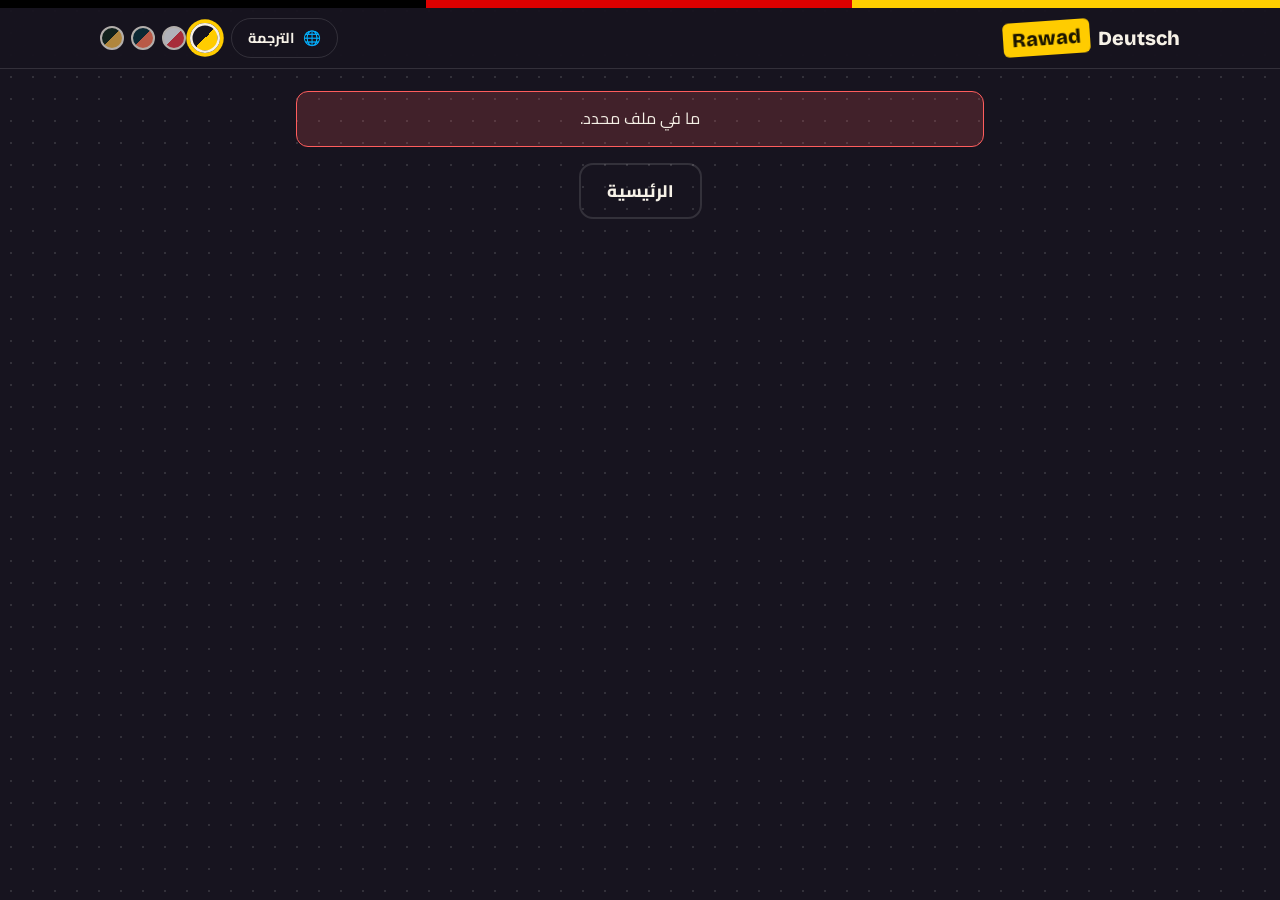
<file: viewer.html>
<!DOCTYPE html>
<html lang="ar" dir="rtl">
<head>
<meta charset="UTF-8"><meta name="viewport" content="width=device-width,initial-scale=1">
<title>Übung · Deutsch mit Rawad</title>
<link href="https://fonts.googleapis.com/css2?family=Bricolage+Grotesque:wght@600;800&family=Cairo:wght@500;700;800&display=swap" rel="stylesheet">
<link rel="stylesheet" href="style.css">
<style>.noar .ar{display:none!important}.tapar .qcard:not(.showar) .ar{display:none!important}.trbtn{display:none}.tapar .trbtn{display:inline-block}.sectitle{margin:6px 0 16px}</style>
</head>
<body>
<div class="flagbar"></div>
<header class="top"><div class="wrap">
 <a class="brand" href="index.html">Deutsch <i>Rawad</i></a><div class="sp"></div>
 <button class="pill" id="arBtn" type="button" title="الترجمة">🌐 <span>الترجمة</span></button>
 <div class="themes" id="themes"></div>
</div></header>
<main class="qwrap" id="app"><div class="stamp"><div class="in sk"></div></div></main>
<script src="supabase.js"></script>
<script>
(function(){
mountThemes(document.getElementById('themes'));
const app=document.getElementById('app'),P=new URLSearchParams(location.search);
const fileKey=P.get('file'),sIdx=P.get('index'),secIdx=P.get('section');
const PTS=10;
let trMode=localStorage.getItem('trMode')||'show';
document.getElementById('arBtn').onclick=()=>{if(window._cycleTr){window._cycleTr();toast({show:'الترجمة: ظاهرة',tap:'الترجمة: عند الضغط 🌐',off:'الترجمة: مخفية'}[trMode])}};
const esc=s=>String(s==null?'':s).replace(/&/g,'&amp;').replace(/</g,'&lt;').replace(/>/g,'&gt;');
const pick=a=>a[Math.floor(Math.random()*a.length)];
const shuffle=a=>{a=a.slice();for(let i=a.length-1;i>0;i--){const j=Math.floor(Math.random()*(i+1));[a[i],a[j]]=[a[j],a[i]]}return a};
const tx=v=>v&&typeof v==='object'?{de:v.de||v.ar||v.text||'',ar:v.ar||v.text_ar||''}:{de:String(v==null?'':v),ar:''};
const letters='ABCDEFGH';
function fail(m){app.innerHTML=`<div class="err">${esc(m)}</div><p style="text-align:center;margin-top:16px"><a class="btn ghost" href="index.html">الرئيسية</a></p>`}
if(!fileKey){fail('ما في ملف محدد.');return}

/* ---------- Decks ---------- */
const RF=[{k:'richtig',de:'Richtig',ar:'صح',fx:1},{k:'falsch',de:'Falsch',ar:'خطأ',fx:1}];
function storyDeck(st){
 const cards=[];
 (st.questions||[]).forEach((q,i)=>{
  if(q.texts){
   const t=tx(pick(q.texts));
   cards.push({de:t.de,ar:t.ar,opts:shuffle([{k:'R',de:'Richtig',ar:'صح',fx:1},{k:'F',de:'Falsch',ar:'خطأ',fx:1}]),c:String(q.answer)});
  }else{
   const cd=q.correct_answers_de||q.correct_answers||[],wd=q.wrong_answers_de||q.wrong_answers||[],ca=q.correct_answers_ar||[],wa=q.wrong_answers_ar||[];
   const ci=cd.length?Math.floor(Math.random()*cd.length):0;
   const o=[{k:'c',de:cd[ci]||'',ar:ca[ci]||''}].concat(wd.map((w,j)=>({k:'w'+j,de:w,ar:wa[j]||''}))).filter(x=>x.de);
   cards.push({de:q.question_de||q.question||'',ar:q.question_ar||'',opts:shuffle(o),c:'c'});
  }
 });
 return {title:st.title||'Übung',sum:{ar:st.summary_ar,de:st.summary_de},cards};
}
function mcFrom(q,title){
 const qt=q.question_variations&&q.question_variations.length?{de:pick(q.question_variations),ar:q.question_text_ar||''}:
   (q.question_text&&typeof q.question_text==='object'?tx(q.question_text):{de:q.question_text_de||q.question_text||'',ar:q.question_text_ar||''});
 const o=(q.options||[]).map(op=>{const t=typeof op.text==='object'&&op.text?tx(op.text):{de:op.de||op.text||'',ar:op.ar||op.text_ar||''};return {k:String(op.id),de:t.de,ar:t.ar}});
 return {de:qt.de,ar:qt.ar,opts:shuffle(o),c:String(q.correct_answer)};
}
function stmt(s){
 if(s.variations&&s.variations.length){const v=Math.floor(Math.random()*s.variations.length);return {de:s.variations[v],ar:(s.variations_ar&&s.variations_ar.length?s.variations_ar[v%s.variations_ar.length]:s.original_ar)||''}}
 return {de:s.original||'',ar:s.original_ar||''};
}
function sectionDeck(sec){
 const cards=[],title=sec.section_title||sec.title||'';
 if(sec.ads&&sec.solution){
  const ads=sec.ads,opts=()=>ads.map(a=>({k:String(a.id),de:(a.id+') '+(a.statements&&a.statements.length?a.statements[0]:'')).slice(0,110),ar:''})).concat([{k:'null',de:'— keine passende Anzeige',ar:'لا يوجد إعلان مناسب',fx:1}]);
  (sec.persons||[]).forEach(p=>{let c=sec.solution[String(p.id)];c=(c==null)?'null':String(c);
   cards.push({de:p.statements&&p.statements.length?pick(p.statements):'',ar:'',opts:opts(),c,hint:'Ordnen Sie die Person der passenden Anzeige zu.'})});
 }else if(sec.persons&&sec.persons[0]&&(sec.persons[0].answer==='JA'||sec.persons[0].answer==='NEIN')){
  sec.persons.forEach(p=>cards.push({de:p.statements&&p.statements.length?pick(p.statements):'',ar:'',opts:shuffle([{k:'JA',de:'JA',ar:'نعم',fx:1},{k:'NEIN',de:'NEIN',ar:'لا',fx:1}]),c:String(p.answer).toUpperCase()}));
 }else if(sec.persons&&sec.persons[0]&&sec.persons[0].person_type&&!sec.questions&&!sec.statements){
  /* بناء قائمة الأنواع ديناميكياً من كل الشخصيات */
  const typeMap=new Map();
  sec.persons.forEach(p=>{
   const t=p.person_type||'Person';
   if(!typeMap.has(t)) typeMap.set(t, p.person_type_ar||t);
  });
  const typeKeys=[...typeMap.keys()];
  const items=[];
  sec.persons.forEach(p=>{
   (p.statements||[]).forEach(s=>{
    const t=stmt(s);
    items.push({de:t.de, ar:t.ar, c:p.person_type||'Person'});
   });
  });
  shuffle(items).forEach(it=>{
   cards.push({
    de: it.de,
    ar: it.ar,
    opts: shuffle(typeKeys.map(t=>({k:t, de:t, ar:typeMap.get(t), fx:1}))),
    c: it.c,
    hint: 'Wer hat das gesagt?'
   });
  });
 }else{
  (sec.questions||[]).forEach(q=>{
   if(q.question_type==='richtig_falsch'){
    const pk=q.statements&&q.statements.length?pick(q.statements):(q.question_text_de||q.question_text||'');
    const t=typeof pk==='object'?tx(pk):{de:pk,ar:q.question_text_ar||''};
    cards.push({de:t.de,ar:t.ar,opts:shuffle(RF),c:String(q.correct_answer).toLowerCase()});
   }else if(q.options&&q.options.length){cards.push(mcFrom(q))}
  });
  (sec.statements||[]).forEach(s=>{const t=stmt(s);cards.push({de:t.de,ar:t.ar,opts:shuffle(RF),c:String(s.answer||'').toLowerCase()})});
 }
 return {title,sum:{ar:sec.summary_ar,de:sec.summary_de},cards,hint:sec.hint};
}

/* ---------- Listen ---------- */
function count(sec){
 if(sec.questions)return sec.questions.length;if(sec.statements)return sec.statements.length;
 if(sec.persons)return sec.persons[0]&&sec.persons[0].statements&&!sec.persons[0].answer&&!sec.persons[0].person_type?sec.persons.reduce((a,p)=>a+(p.statements?p.statements.length:0),0):(sec.persons[0]&&sec.persons[0].person_type?sec.persons.reduce((a,p)=>a+(p.statements?p.statements.length:0),0):sec.persons.length);
 return 0;
}
function list(title,sub,items,href){
 app.style.maxWidth='1100px';
 app.innerHTML=`<a class="back" href="index.html">→ الرئيسية</a><h1 class="disp de sectitle" style="font-size:clamp(2rem,6vw,3.4rem)">${esc(title)}</h1><p style="color:var(--mute)">${sub}</p><div class="grid">${items.map((it,i)=>`<a class="stamp" href="${href(i)}"><div class="in">${sceneFor(it.t+' '+(it.s||''),i)}<div class="card-body"><h3 class="de">${esc(it.t)}</h3><div class="meta"><span>${it.n} سؤال</span><span class="tag">${it.d?'✓ تم':'ابدأ'}</span></div></div></div></a>`).join('')}</div>`;
}

/* ---------- Spielen ---------- */
function play(build,doneId,backUrl,nextUrl){
 const KEY='state_'+fileKey+'_'+doneId;
 let S=null;try{S=JSON.parse(localStorage.getItem(KEY)||'null')}catch(e){}
 const resumed=!!(S&&S.deck&&S.deck.cards&&S.deck.cards.length);
 if(!resumed)S={deck:build(),ans:{},cur:0,sy:0,done:false};
 S.mode=localStorage.getItem('qmode')||'list';
 S.exam=localStorage.getItem('qexam')==='1';
 const deck=S.deck,N=deck.cards.length;
 if(!N){fail('ما في أسئلة بهذا القسم.');return}
 /* هل في ترجمة حقيقية بهذا القسم؟ (تسميات صح/خطأ الثابتة ما بتنحسب) */
 const hasAr=deck.cards.some(c=>(c.ar&&String(c.ar).trim())||c.opts.some(o=>o.ar&&String(o.ar).trim()&&o.k!=='R'&&o.k!=='F'&&o.k!=='richtig'&&o.k!=='falsch'&&o.k!=='JA'&&o.k!=='NEIN'))||!!(deck.sum.ar&&String(deck.sum.ar).trim());
 const arBtn=document.getElementById('arBtn');if(arBtn)arBtn.style.display=hasAr?'':'none';
 document.body.classList.toggle('noar',!hasAr||trMode==='off');
 document.body.classList.toggle('tapar',hasAr&&trMode==='tap');
 let dead=false;
 const save=()=>{if(dead)return;try{localStorage.setItem(KEY,JSON.stringify(S))}catch(e){}};
 const answeredN=()=>Object.keys(S.ans).length;
 const revealed=()=>!S.exam||S.done;
 const stats=()=>{let ok=0,bad=0;for(const i in S.ans){S.ans[i]===deck.cards[i].c?ok++:bad++}return{ok,bad,pts:ok*PTS}};
 const sceneText=deck.title+' '+(deck.sum.de||'')+' '+(deck.sum.ar||'')+' '+deck.cards.slice(0,3).map(c=>c.de+' '+c.ar).join(' ');
 const MODES=[['list','☰ قائمة'],['grid','▦ شبكة'],['step','▢ بطاقة بطاقة']];
 const sumHtml=(deck.sum.ar||deck.sum.de)?`<details class="summary" ${resumed?'':'open'}><summary>ملخص النص / Zusammenfassung</summary>${deck.sum.ar?`<p class="ar" style="direction:rtl">${esc(deck.sum.ar)}</p>`:''}${deck.sum.de?`<p class="de">${esc(deck.sum.de)}</p>`:''}</details>`:'';
 app.innerHTML=`<a class="back" href="${backUrl}">→ رجوع</a><div class="stamp" style="margin-bottom:18px"><div class="in"><div style="position:relative">${sceneFor(sceneText,doneId)}<div class="ttl" style="font-size:1.5rem">${esc(deck.title)}</div></div></div></div>`+sumHtml+
  (deck.hint?`<p style="color:var(--mute);margin-bottom:12px" class="de">${esc(deck.hint)}</p>`:'')+
  `<div class="tools"><div class="modes" id="modes"><span class="lbl">العرض</span>${MODES.map(m=>`<button type="button" data-m="${m[0]}">${m[1]}</button>`).join('')}</div>
  <div class="modes" id="styles"><span class="lbl">الأسلوب</span><button type="button" data-x="0">✎ تدريب · نتيجة فورية</button><button type="button" data-x="1">⏱ امتحان · النتيجة بالآخر</button></div>
  <div class="modes" id="trm" ${hasAr?'':'hidden'}><span class="lbl">الترجمة</span><button type="button" data-t="show">ظاهرة</button><button type="button" data-t="tap">عند الضغط</button><button type="button" data-t="off">مخفية</button><button type="button" class="rst" id="rst">↺ من جديد</button></div>
  ${hasAr?'':'<div class="modes"><span class="lbl" style="color:var(--mute)">هالقسم بدون ترجمة</span><button type="button" class="rst" id="rst">↺ من جديد</button></div>'}</div>
  <div class="qtop"><div class="bar"><i id="pb" style="width:0"></i></div><div class="pts" id="pt">⭐ 0</div></div><div id="stage"></div><div id="end"></div>`;
 const pb=document.getElementById('pb'),pt=document.getElementById('pt'),stage=document.getElementById('stage'),end=document.getElementById('end');
 const cardHtml=i=>{const c=deck.cards[i],cAr=hasAr&&c.ar&&String(c.ar).trim();return `<div class="stamp qcard" data-i="${i}"><div class="in"><div class="qbody"><div class="qnum"><span>${i+1}/${N}</span>${(hasAr&&(cAr||c.opts.some(o=>o.ar)))?'<button type="button" class="trbtn" aria-label="ترجمة">🌐</button>':''}</div><div class="qtext de">${esc(c.de)}${cAr?`<span class="ar">${esc(c.ar)}</span>`:''}</div>
  <div class="opts">${c.opts.map((o,j)=>`<button class="opt" data-k="${esc(o.k)}"><b>${letters[j]||j+1}</b><span class="de">${esc(o.de)}${hasAr&&o.ar?`<span class="ar">${esc(o.ar)}</span>`:''}</span></button>`).join('')}</div><div class="fb"></div></div></div></div>`};
 function paint(card){
  const i=+card.dataset.i,c=deck.cards[i],a=S.ans[i];
  const opts=[...card.querySelectorAll('.opt')],fb=card.querySelector('.fb');
  opts.forEach(b=>b.classList.remove('ok','no','sel'));
  if(a===undefined){opts.forEach(b=>b.disabled=false);fb.classList.remove('show');return}
  if(!revealed()){opts.forEach(b=>{b.disabled=false;if(b.dataset.k===a)b.classList.add('sel')});fb.innerHTML='<span style="color:var(--mute)">✓ تم تسجيل جوابك — تقدر تغيّره قبل الإنهاء</span>';fb.classList.add('show');return}
  opts.forEach(b=>{b.disabled=true;if(b.dataset.k===c.c)b.classList.add('ok');else if(b.dataset.k===a)b.classList.add('no')});
  const good=a===c.c;
  fb.innerHTML=`<span class="${good?'g':'r'}">${good?'✓ ممتاز! +'+PTS:'✗ الجواب الصحيح مظلّل بالأخضر'}</span>`;fb.classList.add('show');
 }
 function top(){const s=stats();pb.style.width=(answeredN()/N*100)+'%';pt.textContent=revealed()?'⭐ '+s.pts:'📝 '+answeredN()+'/'+N;
  document.querySelectorAll('.chip').forEach(ch=>{const i=+ch.dataset.i,a=S.ans[i];ch.className='chip'+(i===S.cur?' cur':'')+(a===undefined?'':(!revealed()?' sel':(a===deck.cards[i].c?' ok':' no')))})}
 function finish(){
  if(S.exam&&!S.done){
   end.innerHTML=answeredN()===N?`<div style="text-align:center;margin-top:24px"><button class="btn" type="button" id="fin">إنهاء الامتحان وعرض النتيجة ✓</button></div>`:'';
   const f=document.getElementById('fin');if(f)f.onclick=()=>{S.done=true;save();render();end.scrollIntoView({behavior:'smooth',block:'center'})};
   return;
  }
  if(answeredN()<N){end.innerHTML='';return}
  const s=stats(),pc=Math.round(s.ok/N*100),pass=pc>=60;
  if(pass)markDone(fileKey,doneId);
  end.innerHTML=`<div class="stamp qcard" style="margin-top:26px"><div class="in" style="text-align:center;padding:30px 20px"><div style="font-size:3rem">${pc===100?'🏆':pass?'🎉':'💪'}</div><div style="font:800 4.5rem 'Bricolage Grotesque';color:var(--acc);line-height:1">${pc}%</div><h2>${pass?'ناجح — Bestanden!':'حاول مرة ثانية'}</h2><p style="color:var(--mute)">✓ ${s.ok} صح · ✗ ${s.bad} خطأ · ⭐ ${s.pts} نقطة</p><div style="display:flex;gap:10px;justify-content:center;flex-wrap:wrap;margin-top:20px">${nextUrl?`<a class="btn" href="${nextUrl}">القصة التالية ←</a>`:''}<button class="btn ghost" type="button" id="rst2">إعادة</button><a class="btn ghost" href="${backUrl}">القائمة</a></div></div></div>`;
  document.getElementById('rst2').onclick=restart;
 }
 function restart(){dead=true;try{localStorage.removeItem(KEY)}catch(e){}location.reload()}
 function onAnswer(card,btn){
  const i=+card.dataset.i;
  if(revealed()&&S.ans[i]!==undefined)return;
  if(S.exam&&S.done)return;
  S.ans[i]=btn.dataset.k;save();paint(card);top();
  const full=answeredN()===N;
  finish();
  if(full&&!S.exam)end.scrollIntoView({behavior:'smooth',block:'center'});
 }
 function render(){
  const m=S.mode;app.style.maxWidth=m==='grid'?'1000px':'';
  document.querySelectorAll('#modes [data-m]').forEach(b=>b.classList.toggle('on',b.dataset.m===m));
  document.querySelectorAll('#styles [data-x]').forEach(b=>b.classList.toggle('on',(b.dataset.x==='1')===S.exam));
  document.querySelectorAll('#trm [data-t]').forEach(b=>b.classList.toggle('on',b.dataset.t===trMode));
  if(m==='step'){
   if(S.cur<0||S.cur>=N)S.cur=0;
   stage.innerHTML=`<div class="chips">${deck.cards.map((_,i)=>`<button type="button" class="chip" data-i="${i}">${i+1}</button>`).join('')}</div>${cardHtml(S.cur)}<div class="stepnav"><button type="button" class="btn ghost" id="pv" ${S.cur===0?'disabled':''}>→ السابق</button><button type="button" class="btn ghost" id="nv" ${S.cur===N-1?'disabled':''}>التالي ←</button></div>`;
   stage.querySelectorAll('.chip').forEach(ch=>ch.onclick=()=>{S.cur=+ch.dataset.i;save();render()});
   document.getElementById('pv').onclick=()=>{S.cur--;save();render()};
   document.getElementById('nv').onclick=()=>{S.cur++;save();render()};
  }else{
   stage.innerHTML=`<div class="qlist ${m==='grid'?'g2':''}">${deck.cards.map((_,i)=>cardHtml(i)).join('')}</div>`;
  }
  stage.querySelectorAll('.qcard').forEach(card=>{
   paint(card);
   card.querySelectorAll('.opt').forEach(b=>b.onclick=()=>onAnswer(card,b));
   const tb=card.querySelector('.trbtn');if(tb)tb.onclick=()=>card.classList.toggle('showar');
  });
  top();finish();
 }
 document.querySelectorAll('#modes [data-m]').forEach(b=>b.onclick=()=>{
  S.mode=b.dataset.m;localStorage.setItem('qmode',S.mode);
  if(S.mode==='step'){const f=deck.cards.findIndex((_,i)=>S.ans[i]===undefined);S.cur=f<0?0:f}
  save();render();
 });
 document.querySelectorAll('#styles [data-x]').forEach(b=>b.onclick=()=>{
  const ex=b.dataset.x==='1';if(ex===S.exam)return;
  if(answeredN()&&!confirm('تغيير الأسلوب بيبدأ القصة من الأول. متابعة؟'))return;
  localStorage.setItem('qexam',ex?'1':'0');restart();
 });
 document.querySelectorAll('#trm [data-t]').forEach(b=>b.onclick=()=>setTr(b.dataset.t));
 function setTr(t){trMode=t;localStorage.setItem('trMode',t);
  document.body.classList.toggle('noar',!hasAr||t==='off');document.body.classList.toggle('tapar',hasAr&&t==='tap');
  document.querySelectorAll('#trm [data-t]').forEach(b=>b.classList.toggle('on',b.dataset.t===t))}
 window._cycleTr=()=>setTr({show:'tap',tap:'off',off:'show'}[trMode]||'show');
 document.getElementById('rst').onclick=()=>{if(!answeredN()||confirm('تبدأ هالقصة من الأول؟'))restart()};
 render();
 if(resumed&&S.mode!=='step'&&S.sy>0)setTimeout(()=>window.scrollTo(0,S.sy),60);
 let tk=0;window.addEventListener('scroll',()=>{if(tk)return;tk=setTimeout(()=>{tk=0;S.sy=window.scrollY;save()},250)},{passive:true});
 if(resumed&&answeredN()>0&&!S.done&&answeredN()<N)toast('كمّلنا من وين وقفت ✓');
}

/* ---------- Router ---------- */
loadQuestionsFile(fileKey).then(data=>{
 if(!data){fail('تعذّر تحميل الأسئلة. تأكد من الاتصال أو سجّل الدخول من جديد.');return}
 const back='viewer.html?file='+encodeURIComponent(fileKey);
 if(Array.isArray(data)){
  const k=parseInt(sIdx,10);
  if(!isNaN(k)&&data[k]){play(()=>storyDeck(data[k]),k,back,data[k+1]?back+'&index='+(k+1):null);return}
  list(fileKey.toUpperCase(),'اختر قصة وابدأ',data.map((s,i)=>({t:s.title||'Übung '+(i+1),n:(s.questions||[]).length,d:JSON.parse(localStorage.getItem('done_'+fileKey)||'[]').includes(String(i))})),i=>back+'&index='+i);
  return;
 }
 if(data.sections&&data.sections.length){
  const k=parseInt(secIdx,10);
  if(!isNaN(k)&&data.sections[k]){play(()=>sectionDeck(data.sections[k]),k,back,data.sections[k+1]?back+'&section='+(k+1):null);return}
  const dn=JSON.parse(localStorage.getItem('done_'+fileKey)||'[]');
  list(data.name||fileKey.toUpperCase(),'اختر جزءاً وابدأ',data.sections.map((s,i)=>({t:s.section_title||s.title||'Teil '+(i+1),s:s.subtitle||s.theme||'',n:count(s),d:dn.includes(String(i))})),i=>back+'&section='+i);
  return;
 }
 fail('صيغة البيانات غير معروفة.');
}).catch(()=>fail('حدث خطأ أثناء التحميل.'));
})();
</script>
</body>
</html>
</file>
<file: style.css>
/* Deutsch mit Rawad · Postkarten-Design · 4 Themes */
:root,[data-theme=nacht]{--bg:#17141f;--bg2:#211d2c;--card:#2a2537;--ink:#f6f1e7;--mute:#a49fb5;--acc:#ffcc00;--on:#1a1500;--red:#e8332a;--line:#ffffff1f;--ok:#3ecf8e;--bad:#ff5d5d}
[data-theme=tag]{--bg:#f4f6fb;--bg2:#e6ebf5;--card:#fff;--ink:#14213d;--mute:#5d6b8a;--acc:#e63946;--on:#fff;--red:#e63946;--line:#14213d22;--ok:#12a36b;--bad:#d62839}
[data-theme=meer]{--bg:#08323d;--bg2:#0c4452;--card:#11586a;--ink:#eafaf7;--mute:#8fc3c9;--acc:#ff7a59;--on:#2a0d04;--red:#ff7a59;--line:#ffffff24;--ok:#5ee2a8;--bad:#ff8a8a}
[data-theme=wald]{--bg:#10291c;--bg2:#17382a;--card:#1f4733;--ink:#f1f5e6;--mute:#9dbb9f;--acc:#f2b84b;--on:#2b1a00;--red:#e0603c;--line:#ffffff1f;--ok:#7be0a0;--bad:#ff8c7a}
*{box-sizing:border-box;margin:0;padding:0}
html{scroll-behavior:smooth}
body{font-family:'Cairo','Bricolage Grotesque',system-ui,sans-serif;background:var(--bg);color:var(--ink);min-height:100vh;line-height:1.6;transition:background .4s,color .4s;background-image:radial-gradient(var(--line) 1px,transparent 1.4px);background-size:22px 22px}
a{color:inherit;text-decoration:none}button{font:inherit;color:inherit;cursor:pointer;border:0;background:none}
:focus-visible{outline:3px solid var(--acc);outline-offset:3px}
.wrap{max-width:1120px;margin:0 auto;padding:0 20px}
.de{direction:ltr;unicode-bidi:isolate;text-align:left}
.disp{font-family:'Bricolage Grotesque','Cairo',sans-serif;font-weight:800;letter-spacing:-.03em;line-height:.95}
.flagbar{height:8px;background:linear-gradient(90deg,#000 33.3%,#dd0000 33.3% 66.6%,#ffce00 66.6%)}
/* top bar */
.top{position:sticky;top:0;z-index:20;background:color-mix(in srgb,var(--bg) 88%,transparent);backdrop-filter:blur(12px);border-bottom:1px solid var(--line)}
.top .wrap{display:flex;align-items:center;gap:14px;height:60px}
.brand{font-family:'Bricolage Grotesque';font-weight:800;font-size:1.25rem;display:flex;gap:8px;align-items:center}
.brand i{font-style:normal;background:var(--acc);color:var(--on);padding:1px 9px;border-radius:6px;transform:rotate(-4deg)}
.sp{flex:1}
.themes{display:flex;gap:7px}
.tdot{width:24px;height:24px;border-radius:50%;border:2px solid var(--ink);opacity:.7;transition:.2s}
.tdot.on{opacity:1;transform:scale(1.25);box-shadow:0 0 0 3px var(--acc)}
.pill{padding:7px 16px;border-radius:99px;border:1.5px solid var(--line);font-weight:700;font-size:.9rem;transition:.2s;display:inline-flex;gap:8px;align-items:center}
.pill:hover{border-color:var(--acc);color:var(--acc)}
.btn{display:inline-flex;align-items:center;justify-content:center;gap:10px;background:var(--acc);color:var(--on);font-weight:800;padding:13px 26px;border-radius:14px;font-size:1.05rem;box-shadow:0 5px 0 color-mix(in srgb,var(--acc) 55%,#000);transition:transform .12s,box-shadow .12s}
.btn:hover{transform:translateY(-2px)}.btn:active{transform:translateY(4px);box-shadow:0 1px 0 #0006}
.btn:disabled{opacity:.6;cursor:wait}
.btn.ghost{background:transparent;color:var(--ink);border:2px solid var(--line);box-shadow:none}
/* stamp (Briefmarke) */
.stamp{display:block;position:relative;padding:0;background:radial-gradient(circle,var(--bg) 4.5px,transparent 5px) -8px -8px/16px 16px,var(--card);filter:drop-shadow(0 8px 14px #0004);transition:transform .25s}
.stamp>.in{margin:8px;background:var(--card);overflow:hidden;position:relative}
a.stamp:hover,.stamp.hov:hover{transform:translateY(-6px) rotate(-.6deg)}
/* scene (Illustration passend zum Thema) */
.scene{--h:200;position:relative;aspect-ratio:16/9;overflow:hidden;background:linear-gradient(180deg,hsl(var(--h) 70% 62%),hsl(calc(var(--h) + 40) 75% 78%));isolation:isolate}
.scene .sun{position:absolute;width:26%;aspect-ratio:1;border-radius:50%;background:#fff8;top:10%;inset-inline-end:10%}
.scene u{position:absolute;inset:auto -5% -22% -5%;height:50%;border-radius:50% 50% 0 0;background:hsl(calc(var(--h) - 20) 45% 30%)}
.scene u::after{content:'';position:absolute;inset:0;border-radius:inherit;background:hsl(calc(var(--h) - 20) 50% 36%);transform:translateX(30%) scale(.7,.8);transform-origin:bottom}
.scene b{position:absolute;font-weight:400;filter:drop-shadow(0 6px 4px #0003)}
.scene .e1{font-size:min(14vw,5.6rem);inset-inline-start:36%;bottom:12%;z-index:2}
.scene .e2{font-size:min(7vw,2.6rem);inset-inline-start:14%;bottom:22%;z-index:1;transform:rotate(-10deg)}
.scene .e3{font-size:min(7vw,2.4rem);inset-inline-start:68%;top:16%;transform:rotate(12deg)}
.scene.sm{aspect-ratio:2/1}.scene.sm .e1{font-size:3.4rem}.scene.sm .e2,.scene.sm .e3{font-size:1.6rem}
/* hero */
.hero{padding:46px 0 30px;display:grid;grid-template-columns:1.15fr 1fr;gap:40px;align-items:center}
.hero h1{font-size:clamp(3.4rem,10vw,7.4rem)}
.hero h1 span{display:block;color:var(--acc)}
.hero p{max-width:34ch;color:var(--mute);font-size:1.15rem;margin:18px 0 26px}
.postcard{transform:rotate(3deg);position:relative}
.postcard .photo{aspect-ratio:4/3;background:var(--bg2) center/cover;transition:background-image .6s}
.postcard .photo img{width:100%;height:100%;object-fit:cover;display:block}
.mark{position:absolute;inset-inline-start:-18px;bottom:-22px;z-index:3;width:104px;height:104px;border-radius:50%;border:3px solid var(--red);color:var(--red);display:grid;place-items:center;text-align:center;font:800 .72rem/1.15 'Bricolage Grotesque';transform:rotate(-14deg);background:color-mix(in srgb,var(--bg) 70%,transparent);backdrop-filter:blur(2px);opacity:.92}
.mark::before{content:'';position:absolute;inset:6px;border:1.5px dashed var(--red);border-radius:50%}
/* sections */
.sec{padding:34px 0}
.sec h2{font-size:clamp(1.8rem,5vw,2.8rem);display:flex;gap:14px;align-items:baseline;flex-wrap:wrap}
.sec h2 small{font:700 1rem Cairo;color:var(--mute)}
.grid{display:grid;grid-template-columns:repeat(auto-fill,minmax(250px,1fr));gap:26px;margin-top:22px}
.card-body{padding:14px 16px 18px}
.card-body h3{font:800 1.25rem 'Bricolage Grotesque';margin-bottom:4px}
.card-body .meta{color:var(--mute);font-size:.92rem;display:flex;justify-content:space-between;gap:8px;align-items:center}
.bar{height:6px;border-radius:9px;background:var(--line);overflow:hidden;margin-top:10px}.bar i{display:block;height:100%;background:var(--acc);transition:width .6s}
.tag{display:inline-block;background:var(--acc);color:var(--on);font-weight:800;font-size:.78rem;padding:1px 10px;border-radius:6px}
.sk{min-height:230px;background:linear-gradient(100deg,var(--card) 30%,var(--bg2) 50%,var(--card) 70%) 0 0/300% 100%;animation:sk 1.2s infinite}
@keyframes sk{to{background-position:-300% 0}}
/* quiz */
.qwrap{max-width:720px;margin:0 auto;padding:22px 16px 60px}
.qtop{display:flex;align-items:center;gap:12px;margin-bottom:16px}
.qtop .bar{flex:1;height:10px;margin:0}.pts{font-weight:800;color:var(--acc);white-space:nowrap}
.qhead{margin-bottom:14px}.qhead h1{font-size:clamp(1.6rem,5vw,2.4rem)}
.qcard{animation:pop .4s cubic-bezier(.3,1.4,.5,1)}
@keyframes pop{from{opacity:0;transform:translateX(-40px) rotate(-2deg)}}
[dir=rtl] .qcard{animation-name:pop2}@keyframes pop2{from{opacity:0;transform:translateX(40px) rotate(2deg)}}
.qcard .ttl{position:absolute;inset-inline:0;bottom:0;padding:26px 16px 10px;background:linear-gradient(transparent,#000a);color:#fff;font:800 1.05rem 'Bricolage Grotesque';z-index:5;direction:ltr;text-align:left}
.qbody{padding:18px 18px 22px}
.qtext{font:700 1.3rem/1.5 'Bricolage Grotesque','Cairo'}
.qtext .ar{display:block;font:600 1.05rem Cairo;color:var(--mute);margin-top:6px;direction:rtl;text-align:right}
.opts{display:grid;gap:10px;margin-top:18px}
.opt{text-align:start;padding:13px 16px;border-radius:12px;border:2px solid var(--line);background:var(--bg2);font-weight:700;transition:.15s;display:flex;gap:12px;align-items:center}
.opt b{flex:none;width:30px;height:30px;border-radius:8px;display:grid;place-items:center;background:var(--bg);font-family:'Bricolage Grotesque'}
.opt .ar{display:block;font-size:.9rem;color:var(--mute);font-weight:600;direction:rtl}
.opt:hover:not(:disabled){border-color:var(--acc);transform:translateX(4px)}
.opt:disabled{cursor:default}
.opt.ok{border-color:var(--ok);background:color-mix(in srgb,var(--ok) 20%,var(--bg2))}
.opt.no{border-color:var(--bad);background:color-mix(in srgb,var(--bad) 20%,var(--bg2));animation:shake .35s}
@keyframes shake{25%{transform:translateX(-7px)}75%{transform:translateX(7px)}}
.fb{margin-top:16px;display:none;align-items:center;justify-content:space-between;gap:12px;flex-wrap:wrap}
.fb.show{display:flex}.fb span{font-weight:800}.fb .g{color:var(--ok)}.fb .r{color:var(--bad)}
.summary{margin-bottom:16px;background:var(--bg2);border-radius:14px;padding:12px 16px;border:1px dashed var(--line)}
.summary summary{cursor:pointer;font-weight:800}.summary p{margin-top:8px;color:var(--mute)}
.modal{position:fixed;inset:0;z-index:50;background:#000a;display:grid;place-items:center;padding:20px;animation:fade .3s}
@keyframes fade{from{opacity:0}}
.modal .box{max-width:420px;width:100%;text-align:center;padding:30px 24px}
.modal .big{font:800 5rem 'Bricolage Grotesque';color:var(--acc);line-height:1}
.modal .row{display:flex;gap:10px;justify-content:center;flex-wrap:wrap;margin-top:20px}
.back{color:var(--mute);font-weight:700;display:inline-flex;gap:8px;margin-bottom:14px}.back:hover{color:var(--acc)}
.err{background:color-mix(in srgb,var(--bad) 18%,transparent);border:1px solid var(--bad);padding:14px;border-radius:12px;text-align:center}
#toast{position:fixed;bottom:24px;inset-inline:0;margin:auto;width:max-content;max-width:90%;background:var(--ink);color:var(--bg);padding:10px 22px;border-radius:99px;font-weight:800;transform:translateY(90px);transition:.3s;z-index:99}#toast.show{transform:none}
footer{padding:40px 0 50px;text-align:center;color:var(--mute);font-size:.9rem}
@media(max-width:820px){.hero{grid-template-columns:1fr}.postcard{max-width:420px;margin:10px auto 20px}.top .pill span{display:none}}
@media(prefers-reduced-motion:reduce){*{animation:none!important;transition:none!important}}
.qlist{display:grid;gap:28px}
.qnum{font:800 .85rem 'Bricolage Grotesque';color:var(--mute);margin-bottom:6px;direction:ltr;text-align:left}
.modes{display:flex;gap:8px;flex-wrap:wrap;margin:6px 0 14px}
.modes button{padding:7px 14px;border-radius:99px;border:1.5px solid var(--line);font-weight:700;font-size:.9rem;transition:.2s}
.modes button.on{background:var(--acc);color:var(--on);border-color:var(--acc)}
.modes .rst{margin-inline-start:auto;color:var(--mute)}.modes .rst:hover{color:var(--bad);border-color:var(--bad)}
.qlist.g2{grid-template-columns:repeat(auto-fill,minmax(min(100%,420px),1fr));align-items:start}
.chips{display:flex;gap:6px;flex-wrap:wrap;margin-bottom:16px}
.chip{width:34px;height:34px;border-radius:9px;border:1.5px solid var(--line);font:800 .85rem 'Bricolage Grotesque'}
.chip.cur{border-color:var(--acc);box-shadow:0 0 0 2px var(--acc)}
.chip.ok{background:var(--ok);color:#06210f;border-color:var(--ok)}.chip.no{background:var(--bad);color:#2a0606;border-color:var(--bad)}
.stepnav{display:flex;justify-content:space-between;gap:10px;margin-top:20px}
.tools{display:grid;gap:2px;margin:4px 0 8px}
.modes .lbl{font-weight:800;font-size:.8rem;color:var(--mute);align-self:center;min-width:52px}
.chip.sel{background:var(--acc);color:var(--on);border-color:var(--acc)}
.opt.sel{border-color:var(--acc);background:color-mix(in srgb,var(--acc) 18%,var(--bg2))}
.qnum{display:flex;justify-content:space-between;align-items:center}.trbtn{font-size:1.1rem;padding:2px 8px;border-radius:8px;border:1.5px solid var(--line)}
</file>
